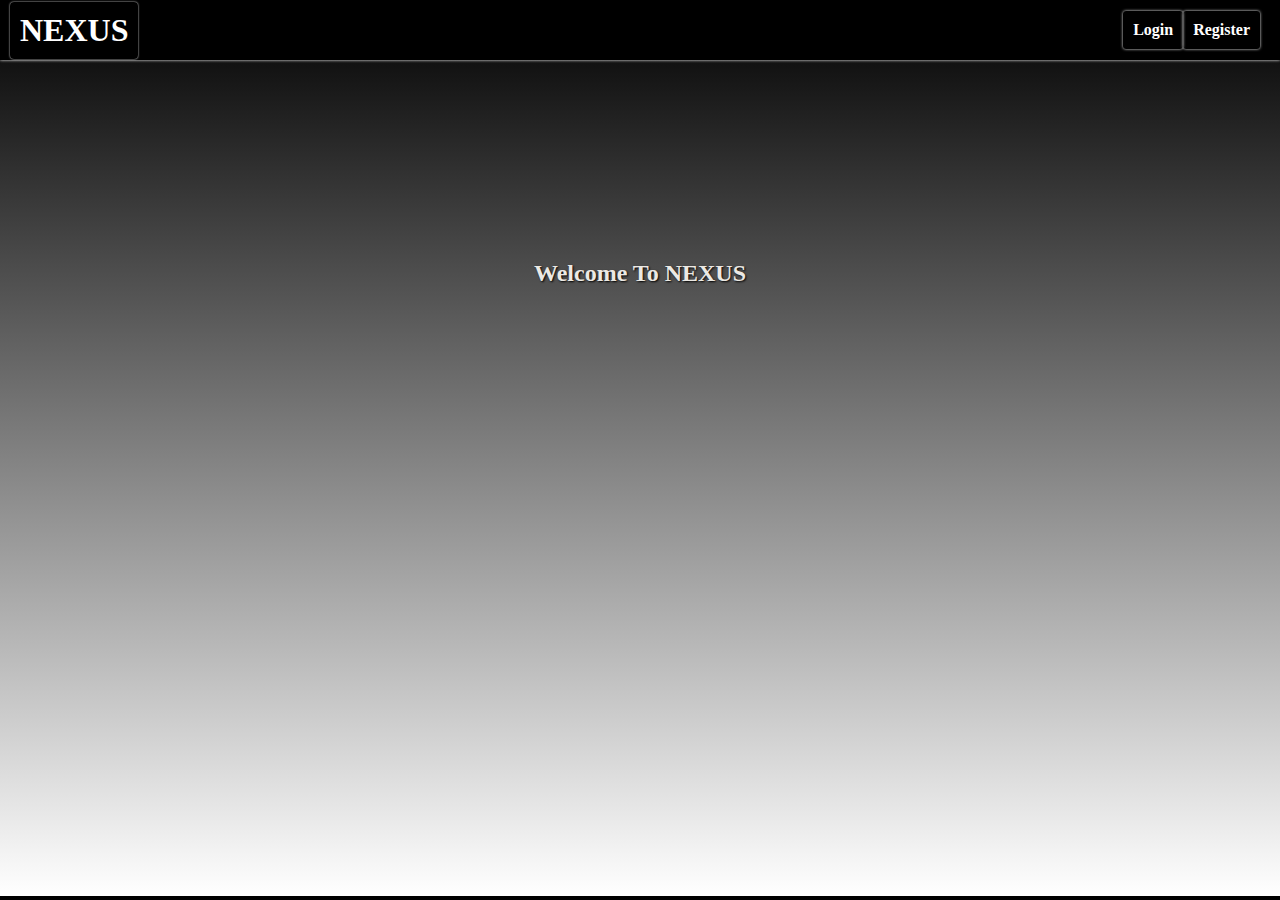
<file: index.html>
<!DOCTYPE html>
<html lang="en">
<head>
    <meta charset="UTF-8">
    <meta http-equiv="X-UA-Compatible" content="IE=edge">
    <meta name="viewport" content="width=device-width, initial-scale=1.0">
    <title>NEXUS</title>
    <link rel="stylesheet" href="./index.css">
</head>
<body>
    <div id="container">
        <nav id="nav_bar">
            <h1>NEXUS</h1>
            <ul>
                <li><a href="./login.html">Login</a></li>
                <li><a href="./Register.html">Register</a></li>
            </ul>
        </nav>

        <h2>Welcome To NEXUS</h2>

    </div>
    
</body>
</html>
</file>
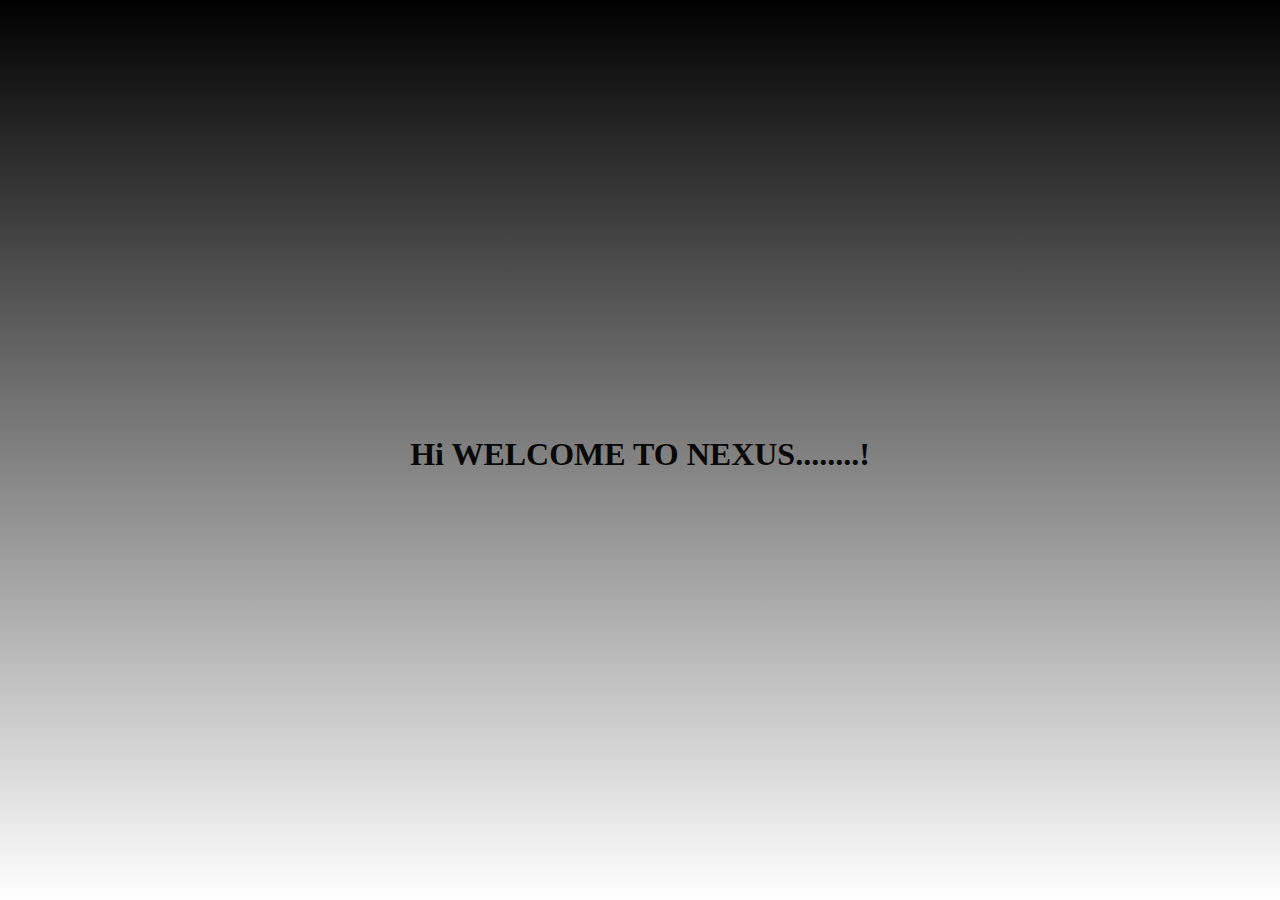
<file: display.html>
<!DOCTYPE html>
<html lang="en">
<head>
    <meta charset="UTF-8">
    <meta http-equiv="X-UA-Compatible" content="IE=edge">
    <meta name="viewport" content="width=device-width, initial-scale=1.0">
    <title>Display</title>
    <style>
        body{
            margin: 0;
            height: 100vh;
            display: flex;
            justify-content: center;
            align-items: center;
            background: linear-gradient(black, white);
        }
        h1{
            color: rgb(8, 8, 8);
        }
        i{
            font-size: 45px;
            font-weight: bold;
            text-shadow: 2px 2px 2px black ;
        }
    </style>
</head>
<body>
    <h1>Hi <i id="name" style="color: indianred;"></i> WELCOME TO NEXUS........!</h1>

    <script>
        var username=localStorage.getItem('username');
        var name=document.getElementById('name').textContent=username;

    </script>
</body>
</html>
</file>
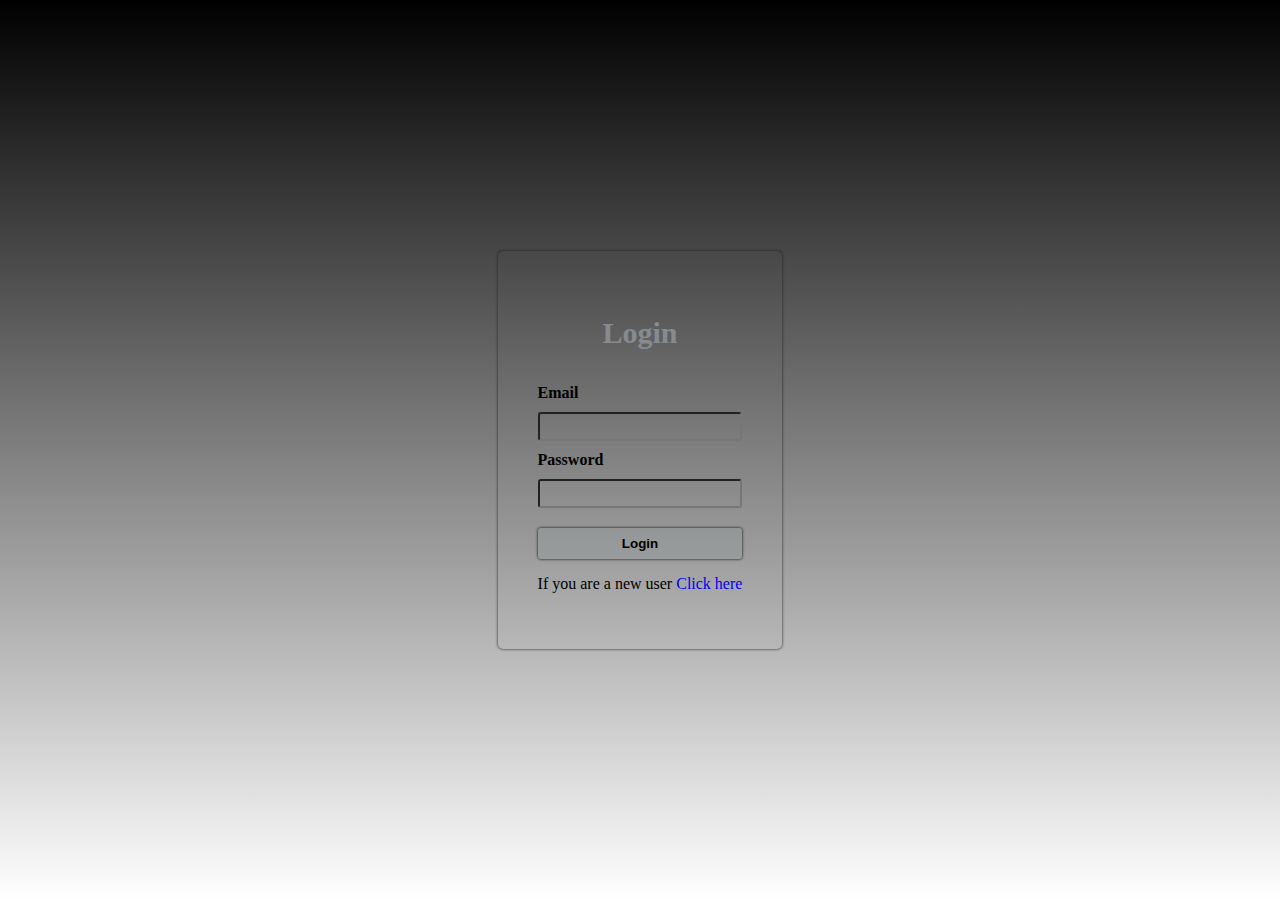
<file: login.html>
<!DOCTYPE html>
<html lang="en">
<head>
    <meta charset="UTF-8">
    <meta http-equiv="X-UA-Compatible" content="IE=edge">
    <meta name="viewport" content="width=device-width, initial-scale=1.0">
    <title>Login</title>
    <link rel="stylesheet" href="./login.css">
</head>
<body>
    <div>
        <form action="" id="loginForm">
            <h2>Login</h2>
            <label for="email">Email</label>
            <input type="email" name="email" id="email">
            <label for="password">Password</label>
            <input type="password" name="email" id="password">
            <button onclick="login()">Login</button>
            <p>If you are a new user <a href="./Register.html">Click here</a></p>
        </form>
    </div>

    <script src="./login.js"></script>
    
</body>
</html>
</file>
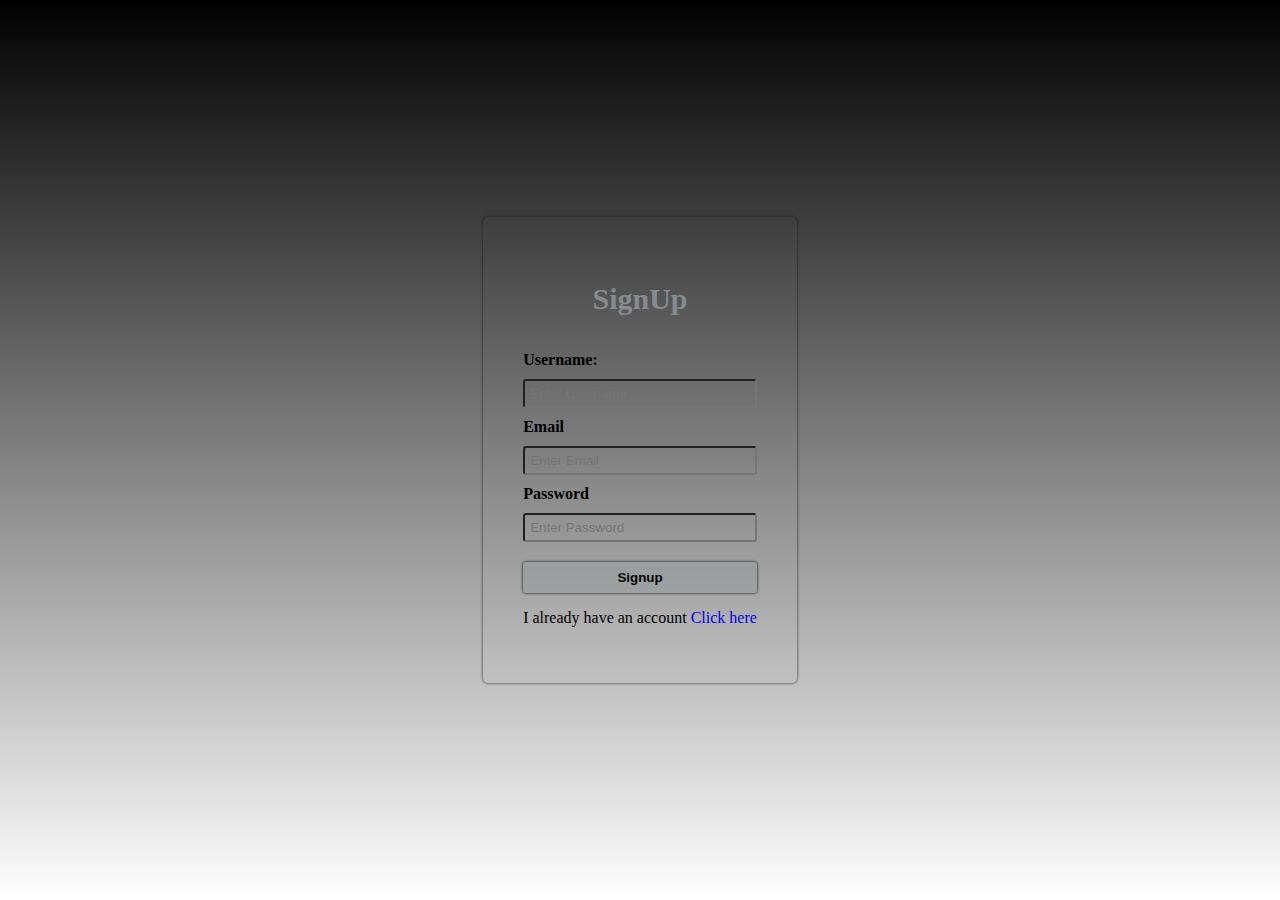
<file: Register.html>
<!DOCTYPE html>
<html lang="en">
<head>
    <meta charset="UTF-8">
    <meta http-equiv="X-UA-Compatible" content="IE=edge">
    <meta name="viewport" content="width=device-width, initial-scale=1.0">
    <title>Register</title>
    <link rel="stylesheet" href="./Register.css">
</head>
<body>
    <div class="container">
        <form action="" id="registerForm" autocomplete="on">
            <h2>SignUp</h2>
            <label for="username">Username:</label>
            <input type="text" name="" id="username" placeholder="Enter Username">
            <label for="email">Email</label>
            <input type="email" name="" id="email" placeholder="Enter Email">
            <label for="password">Password</label>
            <input type="password" name="" id="password" placeholder="Enter Password">
            <button onclick="register()">Signup</button>
            <p>I already have an account <a href="./login.html">Click here</a></p>
        </form>
    </div>
    <script src="./Register.js"></script>
</body> 
</html>
</file>
<file: index.css>
body{
    margin: 0;
    padding: 0;
    height: 99.6vh;
    width: 100%;
    /* border: 2px solid; */
    display: flex;
    flex-direction: column;
    box-sizing: border-box;
    background: linear-gradient(black,white);
}
#nav_bar{
    display: flex;
    justify-content: space-between;
    align-items: center;
    height: 60px;
    box-shadow: 0 0 3px white;
    /* float: left; */
    background-color: black;
}
#nav_bar ul{
    display: flex;
    justify-content: center;
    text-align: center;
    width:fit-content;
    list-style: none;
    margin-right: 20px;
}
ul li{
    padding: 10px;
    /* border: 1px solid; */
    border-radius: 3px;
    box-shadow: 0 0 3px white;
}
a{
    text-decoration: none;
    font-weight: bold;
    color: white;
}
h1{
box-shadow: 0 0 2px;
padding: 10px;
margin-left: 10px;
border-radius: 4px;
color:white;
background-color: black;
cursor: pointer;
}
h2{
    text-align: center;
    color: rgb(236, 233, 228);
    margin-top:200px;
    text-shadow: 1px 1px 2px black;
  
}
</file>
<file: login.css>
body{
    margin: 0;
    padding: 0;
    height: 100vh;
    background: linear-gradient(black, white);
    display: flex;
    justify-content: center;
    align-items: center;
}

#loginForm{
    display: flex;
    flex-direction: column;
    width: fit-content;
    padding: 40px;
    box-shadow: 0 0 3px rgb(30, 30, 28);
    border-radius: 5px;
}
h2{
    text-align: center;
    font-size: 30px;
    font-weight: bold;
    color: rgb(135, 139, 143);
}
label{
    padding-bottom: 10px;
    padding-top: 10px;
    font-weight: bold;
}
input{
    padding: 5px;
    border-radius: 3px;
    background: transparent;
}
button{
    padding: 8px;
    font-weight: bold;
    border-radius: 3px;
    margin-top: 20px;
    border: none;
    box-shadow: 0 0 3px;
    background-color:rgba(144, 153, 153,0.4);
}a{
    text-decoration: none;
}
button:hover{
    background-color: rgba(144, 153, 153, 0.3) ;
}
</file>
<file: Register.css>
body{
    margin: 0;
    padding: 0;
    height: 100vh;
    background: linear-gradient(black, white);
    display: flex;
    justify-content: center;
    align-items: center;
}

#registerForm{
    display: flex;
    flex-direction: column;
    width: fit-content;
    padding: 40px;
    box-shadow: 0 0 3px rgb(30, 30, 28);
    border-radius: 5px;
}
h2{
    text-align: center;
    font-size: 30px;
    font-weight: bold;
    color: rgb(135, 139, 143);
}
label{
    padding-bottom: 10px;
    padding-top: 10px;
    font-weight: bold;
}
input{
    padding: 5px;
    border-radius: 3px;
    background: transparent;
}
button{
    padding: 8px;
    font-weight: bold;
    border-radius: 3px;
    margin-top: 20px;
    border: none;
    box-shadow: 0 0 3px;
    background-color:rgba(144, 153, 153,0.4);
}a{
    text-decoration: none;
}
button:hover{
    background-color: rgba(144, 153, 153, 0.3) ;
}
</file>
